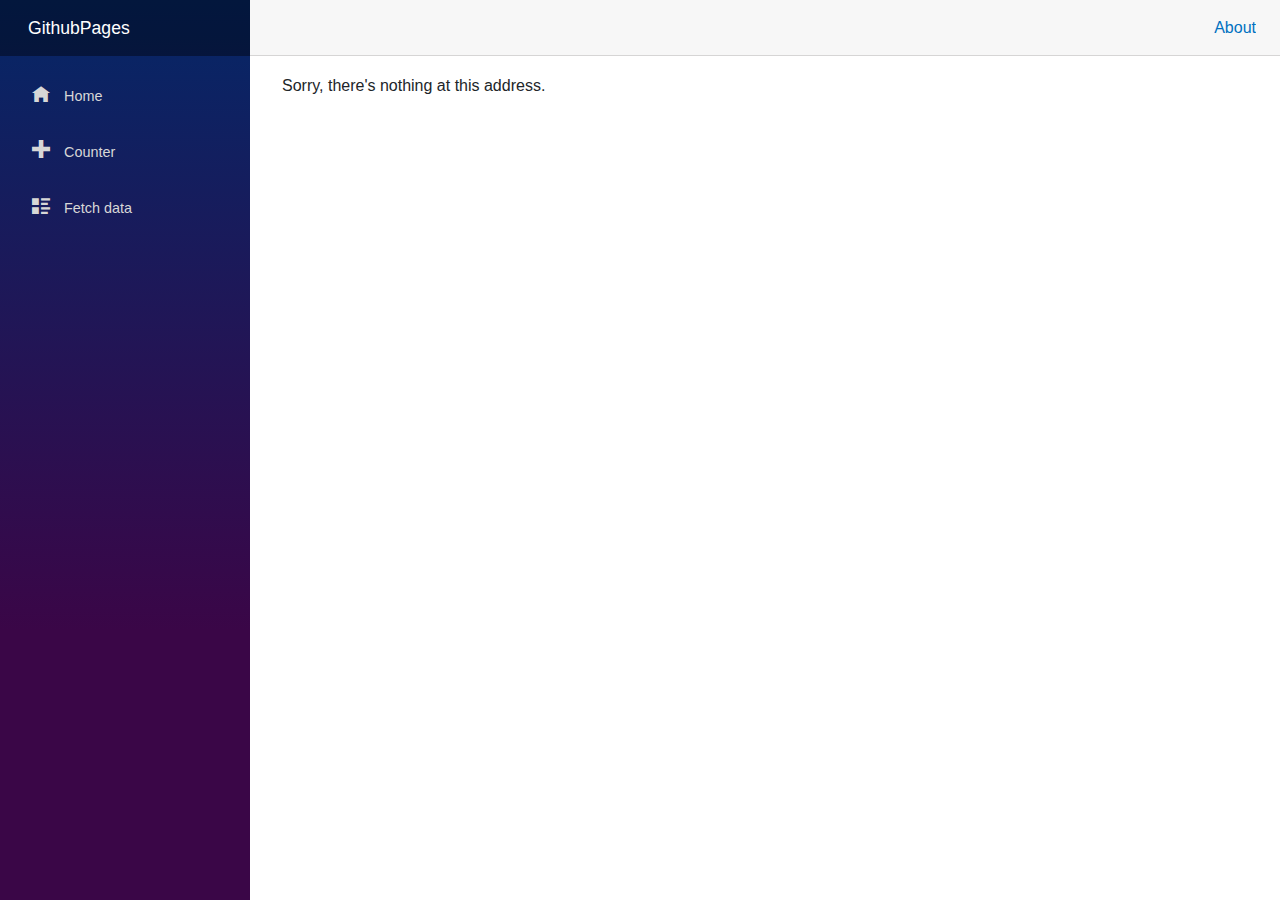
<file: release/wwwroot/index.html>
<!DOCTYPE html>
<html lang="en">

<head>
    <meta charset="utf-8" />
    <meta name="viewport" content="width=device-width, initial-scale=1.0, maximum-scale=1.0, user-scalable=no" />
    <title>GithubPages</title>
    <base href="/" />
    <link href="css/bootstrap/bootstrap.min.css" rel="stylesheet" />
    <link href="css/app.css" rel="stylesheet" />
    <link href="GithubPages.styles.css" rel="stylesheet" />
</head>

<body>
    <div id="app">Loading...</div>

    <div id="blazor-error-ui">
        An unhandled error has occurred.
        <a href="" class="reload">Reload</a>
        <a class="dismiss">🗙</a>
    </div>
    <script src="_framework/blazor.webassembly.js"></script>
</body>

</html>
</file>
<file: release/wwwroot/GithubPages.styles.css>
/* /Shared/MainLayout.razor.rz.scp.css */
.page[b-gk27xe54wf] {
    position: relative;
    display: flex;
    flex-direction: column;
}

main[b-gk27xe54wf] {
    flex: 1;
}

.sidebar[b-gk27xe54wf] {
    background-image: linear-gradient(180deg, rgb(5, 39, 103) 0%, #3a0647 70%);
}

.top-row[b-gk27xe54wf] {
    background-color: #f7f7f7;
    border-bottom: 1px solid #d6d5d5;
    justify-content: flex-end;
    height: 3.5rem;
    display: flex;
    align-items: center;
}

    .top-row[b-gk27xe54wf]  a, .top-row[b-gk27xe54wf]  .btn-link {
        white-space: nowrap;
        margin-left: 1.5rem;
        text-decoration: none;
    }

    .top-row[b-gk27xe54wf]  a:hover, .top-row[b-gk27xe54wf]  .btn-link:hover {
        text-decoration: underline;
    }

    .top-row[b-gk27xe54wf]  a:first-child {
        overflow: hidden;
        text-overflow: ellipsis;
    }

@media (max-width: 640.98px) {
    .top-row:not(.auth)[b-gk27xe54wf] {
        display: none;
    }

    .top-row.auth[b-gk27xe54wf] {
        justify-content: space-between;
    }

    .top-row[b-gk27xe54wf]  a, .top-row[b-gk27xe54wf]  .btn-link {
        margin-left: 0;
    }
}

@media (min-width: 641px) {
    .page[b-gk27xe54wf] {
        flex-direction: row;
    }

    .sidebar[b-gk27xe54wf] {
        width: 250px;
        height: 100vh;
        position: sticky;
        top: 0;
    }

    .top-row[b-gk27xe54wf] {
        position: sticky;
        top: 0;
        z-index: 1;
    }

    .top-row.auth[b-gk27xe54wf]  a:first-child {
        flex: 1;
        text-align: right;
        width: 0;
    }

    .top-row[b-gk27xe54wf], article[b-gk27xe54wf] {
        padding-left: 2rem !important;
        padding-right: 1.5rem !important;
    }
}
/* /Shared/NavMenu.razor.rz.scp.css */
.navbar-toggler[b-5ocupigh6v] {
    background-color: rgba(255, 255, 255, 0.1);
}

.top-row[b-5ocupigh6v] {
    height: 3.5rem;
    background-color: rgba(0,0,0,0.4);
}

.navbar-brand[b-5ocupigh6v] {
    font-size: 1.1rem;
}

.oi[b-5ocupigh6v] {
    width: 2rem;
    font-size: 1.1rem;
    vertical-align: text-top;
    top: -2px;
}

.nav-item[b-5ocupigh6v] {
    font-size: 0.9rem;
    padding-bottom: 0.5rem;
}

    .nav-item:first-of-type[b-5ocupigh6v] {
        padding-top: 1rem;
    }

    .nav-item:last-of-type[b-5ocupigh6v] {
        padding-bottom: 1rem;
    }

    .nav-item[b-5ocupigh6v]  a {
        color: #d7d7d7;
        border-radius: 4px;
        height: 3rem;
        display: flex;
        align-items: center;
        line-height: 3rem;
    }

.nav-item[b-5ocupigh6v]  a.active {
    background-color: rgba(255,255,255,0.25);
    color: white;
}

.nav-item[b-5ocupigh6v]  a:hover {
    background-color: rgba(255,255,255,0.1);
    color: white;
}

@media (min-width: 641px) {
    .navbar-toggler[b-5ocupigh6v] {
        display: none;
    }

    .collapse[b-5ocupigh6v] {
        /* Never collapse the sidebar for wide screens */
        display: block;
    }
}
</file>
<file: release/wwwroot/css/app.css>
﻿@import url('open-iconic/font/css/open-iconic-bootstrap.min.css');

html, body {
    font-family: 'Helvetica Neue', Helvetica, Arial, sans-serif;
}

h1:focus {
    outline: none;
}

a, .btn-link {
    color: #0071c1;
}

.btn-primary {
    color: #fff;
    background-color: #1b6ec2;
    border-color: #1861ac;
}

.content {
    padding-top: 1.1rem;
}

.valid.modified:not([type=checkbox]) {
    outline: 1px solid #26b050;
}

.invalid {
    outline: 1px solid red;
}

.validation-message {
    color: red;
}

#blazor-error-ui {
    background: lightyellow;
    bottom: 0;
    box-shadow: 0 -1px 2px rgba(0, 0, 0, 0.2);
    display: none;
    left: 0;
    padding: 0.6rem 1.25rem 0.7rem 1.25rem;
    position: fixed;
    width: 100%;
    z-index: 1000;
}

    #blazor-error-ui .dismiss {
        cursor: pointer;
        position: absolute;
        right: 0.75rem;
        top: 0.5rem;
    }

.blazor-error-boundary {
    background: url([data-uri]) no-repeat 1rem/1.8rem, #b32121;
    padding: 1rem 1rem 1rem 3.7rem;
    color: white;
}

    .blazor-error-boundary::after {
        content: "An error has occurred."
    }
</file>
